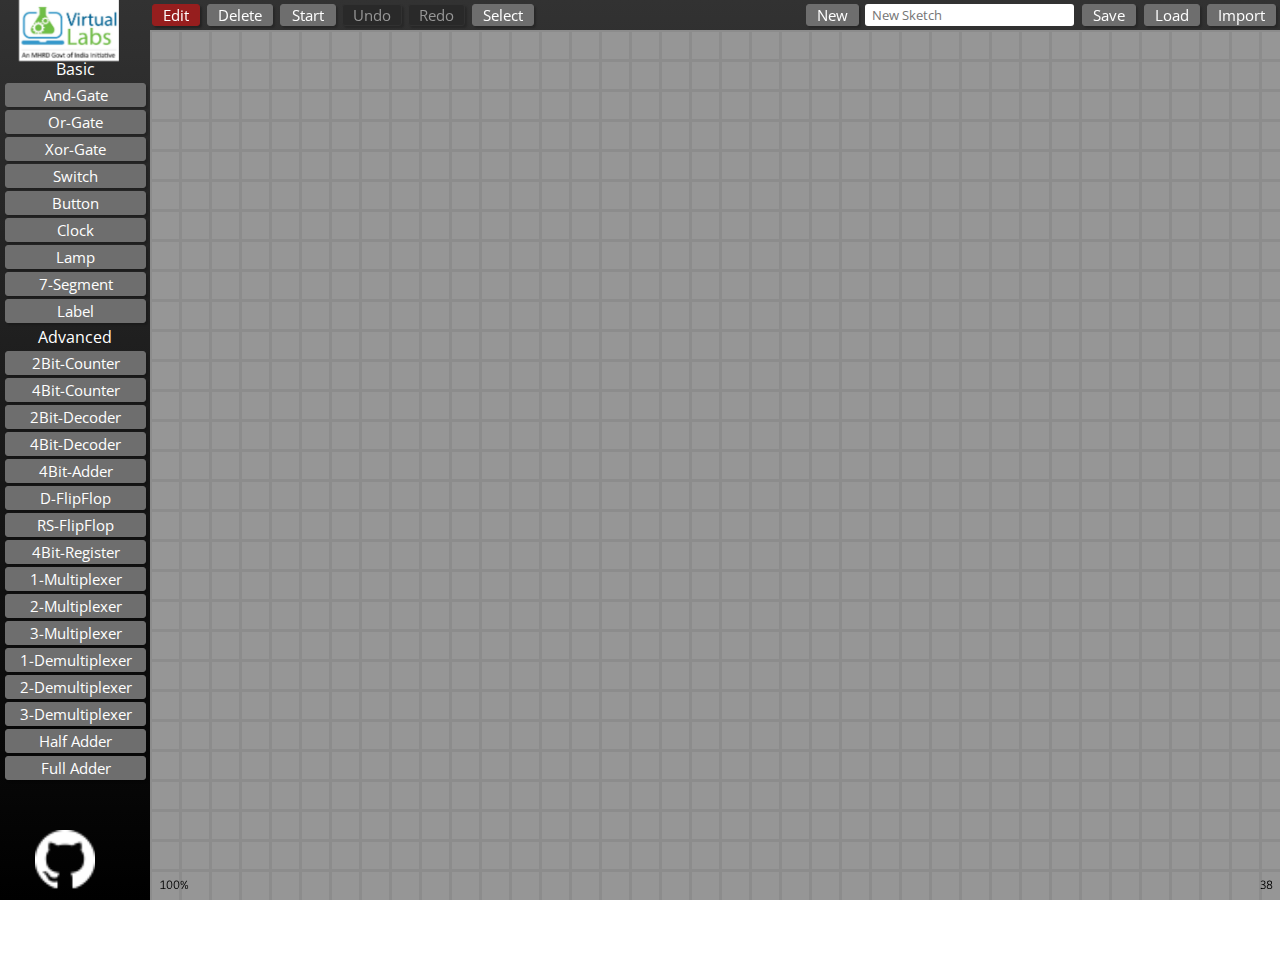
<file: SRIP/Codes/main.html>
<!DOCTYPE html>
<html>

<head>
  <meta charset="UTF-8">
  <link rel="shortcut icon" type="image/x-icon" href="images/favicon.ico">
  <link href="https://fonts.googleapis.com/css?family=Open+Sans|Gudea|PT+Mono" rel="stylesheet">
  <script src="javascripts/libraries/p5.min.js" type="text/javascript"></script>
  <script src="javascripts/libraries/p5.dom.js" type="text/javascript"></script>
  <script src="javascripts/libraries/lodash.js" type="text/javascript"></script>
  <script src="javascripts/constants.js" type="text/javascript"></script>
  <script src="javascripts/classes/action.js" type="text/javascript"></script>
  <script src="javascripts/classes/transformation.js" type="text/javascript"></script>
  <script src="javascripts/classes/clickBox.js" type="text/javascript"></script>
  <script src="javascripts/classes/logicGate.js" type="text/javascript"></script>
  <script src="javascripts/classes/segmentDisplay.js" type="text/javascript"></script>
  <script src="javascripts/classes/customSketch.js" type="text/javascript"></script>
  <script src="javascripts/classes/output.js" type="text/javascript"></script>
  <script src="javascripts/classes/input.js" type="text/javascript"></script>
  <script src="javascripts/classes/wseg.js" type="text/javascript"></script>
  <script src="javascripts/classes/label.js" type="text/javascript"></script>
  <script src="javascripts/classes/diode.js" type="text/javascript"></script>
  <script src="javascripts/classes/conpoint.js" type="text/javascript"></script>
  <script src="javascripts/classes/group.js" type="text/javascript"></script>
  <script src="javascripts/selectionHandling.js" type="text/javascript"></script>
  <script src="javascripts/properties.js" type="text/javascript"></script>
  <script src="javascripts/sketch.js" type="text/javascript"></script>
  <script src="javascripts/mouse.js" type="text/javascript"></script>
  <script src="javascripts/loadsave.js" type="text/javascript"></script>
  <script src="javascripts/cpdiodes.js" type="text/javascript"></script>
  <script src="javascripts/parsing.js" type="text/javascript"></script>
  <script src="javascripts/undoredo.js" type="text/javascript"></script>
  <link rel="stylesheet" href="css/style.css">
</head>

<body>
  <a href="https://github.com/shreeshh/digital-logic-design-iiith">
    <img id="github" src="images/github.png" alt="Fork me on GitHub">
  </a>
  <a href="index.html"><img id="logo" src="images/logo.png" alt="Vlabs Logo"></a>

  <script type="text/javascript">
    if (window.location.href.includes('.com')) {
      console.log('Loading Survicate script');
      (function (w) {
        var s = document.createElement('script');
        s.src = 'https://survey.survicate.com/workspaces/01d22f9eb05bc4fcdd73eb6342cb3480/web_surveys.js';
        s.async = true;
        var e = document.getElementsByTagName('script')[0];
        e.parentNode.insertBefore(s, e);
      })(window);
    }
  </script>
</body>

</html>
</file>
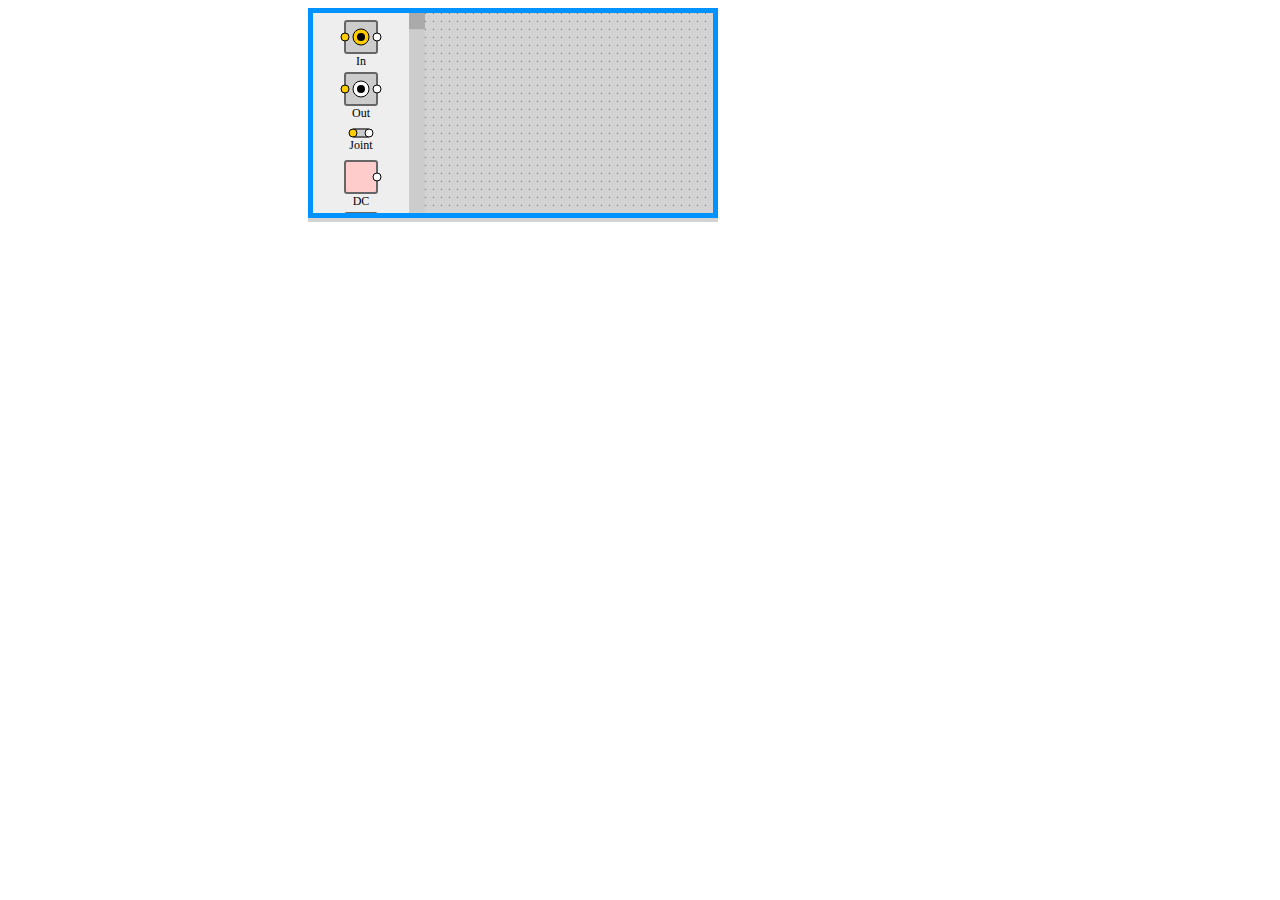
<file: SRIP/Attempt2/Codes/blank.html>
<!doctype html>
<html>
  <head>
    <meta http-equiv="Content-Type" content="text/html;charset=UTF-8" />
    <script type="text/javascript" src="simcir.js"></script>
    <link rel="stylesheet" type="text/css" href="simcir.css" />
    <script type="text/javascript" src="simcir-basicset.js"></script>
    <link rel="stylesheet" type="text/css" href="simcir-basicset.css" />
    <script type="text/javascript" src="simcir-library.js"></script>
    <title></title>
  </head>
  <body>
    <div class="simcir">
    <!-- paste here your circuit data -->
    </div>
  </body>
</html>
</file>
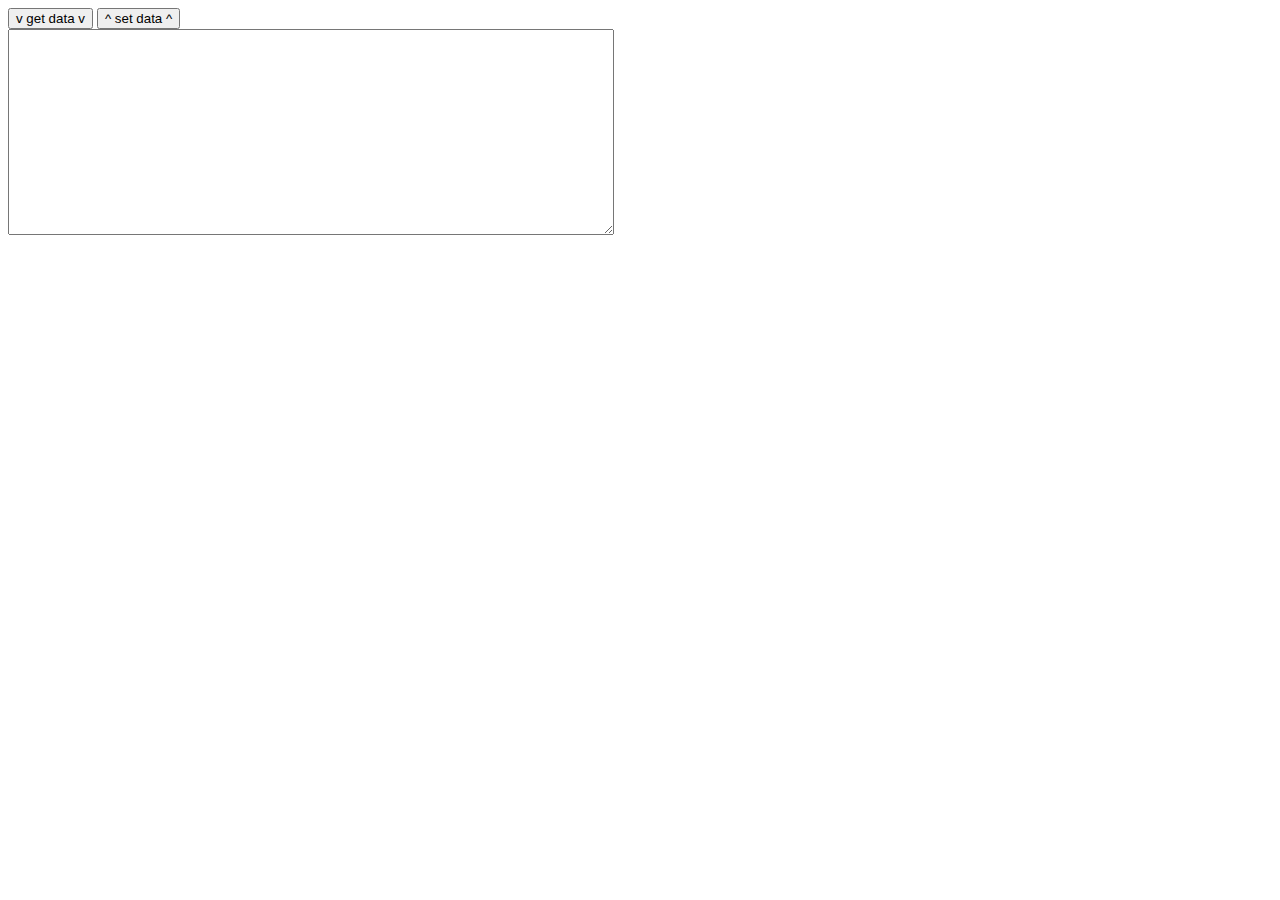
<file: SRIP/Attempt2/Codes/get_and_set.html>
<!doctype html>
<html>
  <head>
    <meta http-equiv="Content-Type" content="text/html;charset=UTF-8" />
    <script
      src="https://code.jquery.com/jquery-3.2.1.min.js"
      integrity="sha256-hwg4gsxgFZhOsEEamdOYGBf13FyQuiTwlAQgxVSNgt4="
      crossorigin="anonymous"></script>
    <script type="text/javascript" src="simcir.js"></script>
    <link rel="stylesheet" type="text/css" href="simcir.css" />
    <script type="text/javascript" src="simcir-basicset.js"></script>
    <link rel="stylesheet" type="text/css" href="simcir-basicset.css" />
    <script type="text/javascript" src="simcir-library.js"></script>
    <script type="text/javascript">
$(function() {

  var $s = simcir;

  var $simcir = $('#mySimcir');

  var getCircuitData = function() {
    return $s.controller(
        $simcir.find('.simcir-workspace') ).text();
  };
  var setCircuitData = function(data) {
    $s.setupSimcir($simcir, JSON.parse(data) );
  };

  // button click events
  $('#getDataBtn').click(function() {
    $('#dataArea').val(getCircuitData() );
  });
  $('#setDataBtn').click(function() {
    setCircuitData($('#dataArea').val() );
  });

  // load default (just specifies circuit size).
  setCircuitData('{ "width":600, "height":200 }');
});
    </script>
    <title></title>
  </head>
  <body>
    <div id="mySimcir"></div>
    <div>
      <button id="getDataBtn">v get data v</button>
      <button id="setDataBtn">^ set data ^</button>
    </div>
    <textarea id="dataArea" style="width:600px; height:200px;"></textarea>
  </body>
</html>
</file>
<file: SRIP/Codes/css/style.css>
html {
    height: 100%;
	 -ms-overflow-style: none;
}

body {
    margin: 0; 
    height: 100%;
    overflow: hidden;
    background: linear-gradient(to bottom, #323232, black);
    background-attachment: fixed;
}

.button {
    display: inline-block;
    -webkit-box-sizing: content-box;
    -moz-box-sizing: content-box;
    box-sizing: content-box;
    cursor: pointer;
    padding: 0px 10px;
    border: 1px solid #6e6e6e;
    -webkit-border-radius: 3px;
    border-radius: 3px;
    /*font: normal medium/normal Arial, Helvetica, sans-serif;*/
    font-family: 'Open Sans', sans-serif;
    font-size: 15px;
    color: rgb(255, 255, 255);
    -o-text-overflow: clip;
    text-overflow: clip;
    background: #6e6e6e;
    -webkit-box-shadow: 2px 2px 2px 0 rgba(0, 0, 0, 0.2);
    box-shadow: 2px 2px 2px 0 rgba(0, 0, 0, 0.2);
    -webkit-transition: all 300ms cubic-bezier(0.42, 0, 0.58, 1);
    -moz-transition: all 300ms cubic-bezier(0.42, 0, 0.58, 1);
    -o-transition: all 300ms cubic-bezier(0.42, 0, 0.58, 1);
    transition: all 300ms cubic-bezier(0.42, 0, 0.58, 1);
    -ms-user-select: none;
    -webkit-user-select: none;
    -moz-user-select: none;
    user-select: none;
  }

.label {
    -ms-user-select: none;
    -webkit-user-select: none;
    -moz-user-select: none;
    user-select: none;
}

.checkbox {
    -ms-user-select: none;
    -webkit-user-select: none;
    -moz-user-select: none;
    user-select: none;
    cursor: pointer;
}

.button:hover {
    border: 1px solid #c83232;
    background: #c83232;
    -webkit-box-shadow: 2px 2px 2px 0 rgba(0, 0, 0, 0.3);
    box-shadow: 2px 2px 2px 0 rgba(0, 0, 0, 0.3);
    -webkit-transition: all 200ms cubic-bezier(0.42, 0, 0.58, 1);
    -moz-transition: all 200ms cubic-bezier(0.42, 0, 0.58, 1);
    -o-transition: all 200ms cubic-bezier(0.42, 0, 0.58, 1);
    transition: all 200ms cubic-bezier(0.42, 0, 0.58, 1);
}

.button:active {
    border: 1px solid #961e1e;
    background: #961e1e;
    -webkit-transition: all 50ms cubic-bezier(0.42, 0, 0.58, 1);
    -moz-transition: all 50ms cubic-bezier(0.42, 0, 0.58, 1);
    -o-transition: all 50ms cubic-bezier(0.42, 0, 0.58, 1);
    transition: all 50ms cubic-bezier(0.42, 0, 0.58, 1);
}

.button:disabled {
    border: 1px solid #313131;
    background: #292929;
    color: #969696;
    -webkit-transition: all 300ms cubic-bezier(0.42, 0, 0.58, 1);
    -moz-transition: all 300ms cubic-bezier(0.42, 0, 0.58, 1);
    -o-transition: all 300ms cubic-bezier(0.42, 0, 0.58, 1);
    transition: all 300ms cubic-bezier(0.42, 0, 0.58, 1);
    cursor: default;
}
.buttonLeft{
	margin-top : 3px;
	margin-left : 5px;
	width: 117px;
	display: inline-block;
    -webkit-box-sizing: content-box;
    -moz-box-sizing: content-box;
    box-sizing: content-box;
    cursor: pointer;
    padding: 1px 11px;
    border: 1px solid #6e6e6e;
    -webkit-border-radius: 3px;
    border-radius: 3px;
    /*font: normal medium/normal Arial, Helvetica, sans-serif;*/
    font-family: 'Open Sans', sans-serif;
    font-size: 15px;
    color: rgb(255, 255, 255);
    -o-text-overflow: clip;
    text-overflow: clip;
    background: #6e6e6e;
    -webkit-box-shadow: 2px 2px 2px 0 rgba(0, 0, 0, 0.2);
    box-shadow: 2px 2px 2px 0 rgba(0, 0, 0, 0.2);
    -webkit-transition: all 300ms cubic-bezier(0.42, 0, 0.58, 1);
    -moz-transition: all 300ms cubic-bezier(0.42, 0, 0.58, 1);
    -o-transition: all 300ms cubic-bezier(0.42, 0, 0.58, 1);
    transition: all 300ms cubic-bezier(0.42, 0, 0.58, 1);
    -ms-user-select: none;
    -webkit-user-select: none;
    -moz-user-select: none;
    user-select: none;
}

.textInput {
    border: 1px solid #6e6e6e;
    border-radius: 3px;
    -webkit-border-radius: 3px;
}

.selectLeft{
	margin-top : 3px;
	margin-left : 5px;
	width: 117px;
	display: inline-block;
    -webkit-box-sizing: content-box;
    -moz-box-sizing: content-box;
    box-sizing: content-box;
    cursor: pointer;
    padding: 1px 11px;
    border: 1px solid #6e6e6e;
    -webkit-border-radius: 3px;
    border-radius: 3px;
    /*font: normal medium/normal Arial, Helvetica, sans-serif;*/
    font-family: 'Open Sans', sans-serif;
    font-size: 15px;
    color: rgb(255, 255, 255);
    -o-text-overflow: clip;
    text-overflow: clip;
    background: #6e6e6e;
    -webkit-box-shadow: 2px 2px 2px 0 rgba(0, 0, 0, 0.2);
    box-shadow: 2px 2px 2px 0 rgba(0, 0, 0, 0.2);
    -webkit-transition: all 300ms cubic-bezier(0.42, 0, 0.58, 1);
    -moz-transition: all 300ms cubic-bezier(0.42, 0, 0.58, 1);
    -o-transition: all 300ms cubic-bezier(0.42, 0, 0.58, 1);
    transition: all 300ms cubic-bezier(0.42, 0, 0.58, 1);
    -ms-user-select: none;
    -webkit-user-select: none;
    -moz-user-select: -moz-none;
    -khtml-user-select: none;
    user-select: none;
}

.buttonLeft:hover {
    border: 1px solid #c83232;
    background: #c83232;
    -webkit-box-shadow: 2px 2px 2px 0 rgba(0, 0, 0, 0.3);
    box-shadow: 2px 2px 2px 0 rgba(0, 0, 0, 0.3);
    -webkit-transition: all 200ms cubic-bezier(0.42, 0, 0.58, 1);
    -moz-transition: all 200ms cubic-bezier(0.42, 0, 0.58, 1);
    -o-transition: all 200ms cubic-bezier(0.42, 0, 0.58, 1);
    transition: all 200ms cubic-bezier(0.42, 0, 0.58, 1);
}

.buttonLeft:active {
    border: 1px solid #961e1e;
    background: #961e1e;
    -webkit-transition: all 50ms cubic-bezier(0.42, 0, 0.58, 1);
    -moz-transition: all 50ms cubic-bezier(0.42, 0, 0.58, 1);
    -o-transition: all 50ms cubic-bezier(0.42, 0, 0.58, 1);
    transition: all 50ms cubic-bezier(0.42, 0, 0.58, 1);
}

.buttonLeft:disabled {
    border: 1px solid #313131;
    background: #292929;
    color: #969696;
    -webkit-transition: all 300ms cubic-bezier(0.42, 0, 0.58, 1);
    -moz-transition: all 300ms cubic-bezier(0.42, 0, 0.58, 1);
    -o-transition: all 300ms cubic-bezier(0.42, 0, 0.58, 1);
    transition: all 300ms cubic-bezier(0.42, 0, 0.58, 1);
    cursor: default;
}

.active {
    border: 1px solid #961e1e;
    background: #961e1e;
    -webkit-box-shadow: 2px 2px 2px 0 rgba(0, 0, 0, 0.3);
    box-shadow: 2px 2px 2px 0 rgba(0, 0, 0, 0.3);
    -webkit-transition: all 200ms cubic-bezier(0.42, 0, 0.58, 1);
    -moz-transition: all 200ms cubic-bezier(0.42, 0, 0.58, 1);
    -o-transition: all 200ms cubic-bezier(0.42, 0, 0.58, 1);
    transition: all 200ms cubic-bezier(0.42, 0, 0.58, 1);
}

.slider {
    -webkit-appearance: none;
    appearance: none;
    width: 100%;
    height: 20px;
    border-radius: 3px;
    background: #969696;
    outline: none;
    -webkit-transition: .2s;
    transition: opacity .2s;
}

.slider::-webkit-slider-thumb {
    -webkit-appearance: none;
    appearance: none;
    width: 10px;
    height: 20px;
    background: #292929;
    cursor: pointer;
}

.slider::-moz-range-thumb {
    width: 10px;
    height: 20px;
    background: #292929;
    cursor: pointer;
}

input[type=range]::-ms-tooltip {
    display: none;
}

input[type=text] {
    border: none;
    border-radius: 3px;
    padding-left: 7px;
    padding-top: 3px;
    padding-bottom: 3px;
}

#github {
    position: fixed;
    left: 10px;
    bottom: 10px;
    width: 60px;
    padding-left:25px;
}

#logo {
    position: fixed;
    left: 1px;
    top: -5px;
    width: 150px;
    margin: 5px;
    /*padding: 0;*/
    padding-left: 13px;
    width: 100px;
}

body{
	overflow:hidden;
	user-select: none;
	-webkit-user-drag: none;
	-webkit-user-select: none;
	-ms-user-select: none;
}
.scrollBoxLeft{
	width :150px;
	overflow-y : scroll;
	overflow-x : hidden;
	margin-top : 74px;
}
::-webkit-scrollbar { 
    display: none; 
}
</file>
<file: SRIP/Attempt2/Codes/simcir.css>
/*
 * SimcirJS
 *
 * Copyright (c) 2014 Kazuhiko Arase
 *
 * URL: http://www.d-project.com/
 *
 * Licensed under the MIT license:
 *  http://www.opensource.org/licenses/mit-license.php
 */

.simcir-body {
  display: inline-block;
  margin-left: 300px;
  background-color: #D3D3D3;
}

.simcir-workspace {
  cursor: default;
  overflow: hidden;
  border-width: 5px;
  border-style: solid;
  border-color: #0093FF;
}

.simcir-pin-hole {
  fill: #647364;
  stroke: none;
}

.simcir-toolbox {
  fill: #eeeeee;
}

.simcir-scrollbar {
  fill: #cccccc;
}

.simcir-scrollbar-bar {
  fill: #aaaaaa;
}

.simcir-scrollbar-bar:hover {
  fill: #999999;
}

.simcir-connector {
  stroke-width: 1;
  stroke: #0000ff;
  stroke-linecap: round;
}

.simcir-connector-hot {
  /* stroke: #ff0000; */
}

.simcir-joint-point {
  stroke-width: 3;
}

.simcir-device {
  fill: #cccccc;
  stroke-width: 2;
  stroke: #666666;
}

.simcir-device-selected {
  stroke: #0000ff;
}

.simcir-device-label {
  fill: #000000;
  stroke-width: 0;
  stroke: none;
}

.simcir-selection-rect {
  fill: none;
  stroke-width: 1;
  stroke: #0000ff;
}

.simcir-node-type-in {
  fill: #ffcc00;
}

.simcir-node-type-out {
  fill: #ffffff;
}

.simcir-node {
  stroke-width: 1;
  stroke: #000000;
}

.simcir-node-hot {
  stroke: #ff0000;
}

.simcir-node-hover {
  stroke: #ffff00;
}

.simcir-node-label {
  fill: #000000;
  stroke: none;
}

.simcir-port {
  stroke-width: 1;
  stroke: #000000;
}

.simcir-port-hole {
  stroke: none;
  fill: #000000;
}

.simcir-json-data-area {
  padding: 0px;
  outline: none;
  border-width: 1px;
  border-style: solid;
  border-color: #000000;
}

.simcir-dialog {
  padding: 4px;
  border-width: 2px;
  border-style: solid;
  border-color: #666666;
  background-color: #ffffff;
  -webkit-box-shadow: 0px 0px 4px 0px rgba(0, 0, 0, 0.5);
     -moz-box-shadow: 0px 0px 4px 0px rgba(0, 0, 0, 0.5);
          box-shadow: 0px 0px 4px 0px rgba(0, 0, 0, 0.5);
}

.simcir-dialog-title {
  margin-right: 4px;
}

.simcir-dialog-close-button {
  fill: #666666;
  stroke: none;
}

.simcir-dialog-close-button:hover {
  fill: #888888;
  stroke: none;
}

.simcir-dialog-close-button-symbol {
  fill: none;
  stroke: #ffffff;
  stroke-width: 2;
}

.simcir-label-editor {
  width: 100px;
  border-width: 1px;
  border-style: solid;
  border-color: #cccccc;
  background-color: #f0f0f0;
  outline: none;
}

.simcir-label-editor::-ms-clear {
  display: none;
  width: 0;
  height: 0;
}

/* simcir doc */

TABLE.simcir-doc-table {
  border-collapse: collapse;
}

TABLE.simcir-doc-table,
TABLE.simcir-doc-table TH,
TABLE.simcir-doc-table TD {
  border-width: 1px;
  border-style: solid;
  border-color: #666666;
}

TABLE.simcir-doc-table TH,
TABLE.simcir-doc-table TD {
  padding: 16px;
}

TABLE.simcir-doc-params-table {
  border-collapse: collapse;
}

TABLE.simcir-doc-params-table,
TABLE.simcir-doc-params-table TH,
TABLE.simcir-doc-params-table TD {
  border-width: 1px;
  border-style: solid;
  border-color: #666666;
}

TABLE.simcir-doc-params-table TH,
TABLE.simcir-doc-params-table TD {
  padding: 2px;
}

.simcir-doc-title {
  font-weight: bold;
  margin: 16px 0px 0px 0px;
}

.simcir-doc-code {
  padding: 8px;
  -webkit-border-radius: 4px;
     -moz-border-radius: 4px;
          border-radius: 4px;
  background-color: #f0f0f0;
}
</file>
<file: SRIP/Attempt2/Codes/simcir-basicset.css>
/*
 * SimcirJS - basicset
 *
 * Copyright (c) 2014 Kazuhiko Arase
 *
 * URL: http://www.d-project.com/
 *
 * Licensed under the MIT license:
 *  http://www.opensource.org/licenses/mit-license.php
 */

.simcir-basicset-dc {
  fill: #ffcccc;
}

.simcir-basicset-switch {
  fill: #ccccff;
}

.simcir-basicset-switch-button-pressed {
  fill: #9999cc;
}

.simcir-basicset-symbol {
  stroke: #000000;
  stroke-width: 1;
  stroke-linecap: round;
  stroke-linejoin: round;
  fill: none;
}

.simcir-basicset-osc {
  fill: #ffcccc;
}

.simcir-basicset-knob {
  stroke: none;
  fill: #333333;
}

.simcir-basicset-knob-mark {
  stroke: #ffffff;
  stroke-width: 3;
}
</file>
